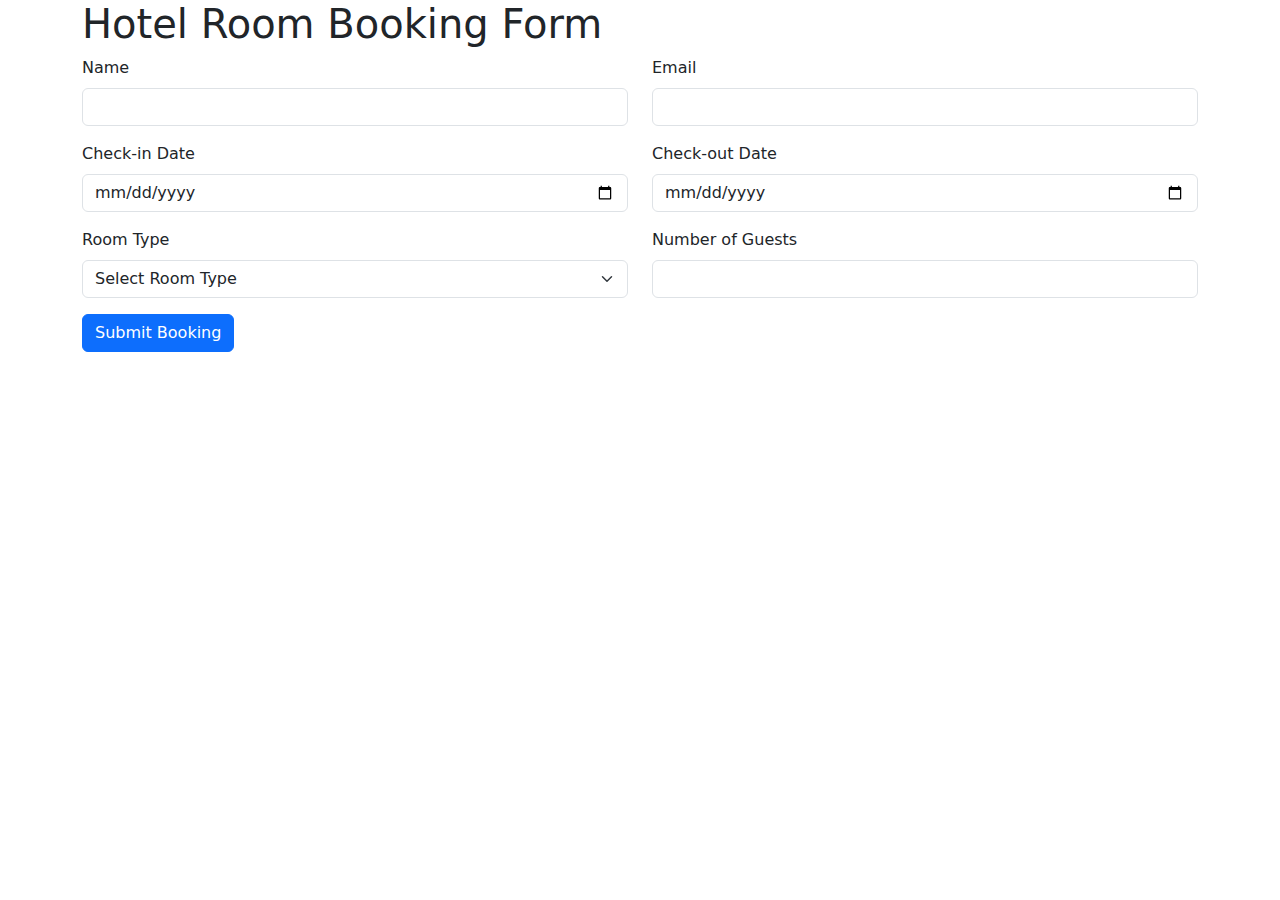
<file: Bootstrap/hotel/html/HotelBookrough.html>
<!DOCTYPE html>
<html lang="en">
<head>
    <meta charset="UTF-8">
    <meta http-equiv="X-UA-Compatible" content="IE=edge">
    <meta name="viewport" content="width=device-width, initial-scale=1.0">
    <title>Document</title>
    
    <link rel="stylesheet" href="https://cdn.jsdelivr.net/npm/bootstrap@5.2.3/dist/css/bootstrap.min.css">
</head>
<body>
    <script>

        // Wait for document to load
// document.addEventListener("DOMContentLoaded", function() {
//   const bookingForm = document.getElementById("booking-form");
//   const paymentButton = document.getElementById("payment-button");
  
//   // Listen for form submit
//   bookingForm.addEventListener("submit", function(event) {
//     event.preventDefault();
    
//     // Simulate hotel staff accepting room booking
//     setTimeout(function() {
//       paymentButton.classList.remove("d-none");
//     }, 5000); // Change delay as desired
    
//     // Display success message to user
//     alert("Your room booking request has been submitted. You will receive an email confirmation shortly.");
//   });
// });

$(document).ready(function() {
  $("#bookNowButton").click(function() {
    $("#bookNowButton").prop("disabled", true);
    $("#bookNowButton").html("Booking Requested...");
    setTimeout(function() {
      if ($("#bookNowButton").html() == "Booking Requested...") {
        $("#bookNowButton").prop("disabled", false);
        $("#bookNowButton").html("Book Now");
        alert("Sorry, your booking request was not accepted. Please try again later.");
      }
    }, 5000);
    $.ajax({
      type: "POST",
      url: "bookRoom.php",
      data: $("#bookingForm").serialize(),
      success: function(data) {
        if (data == "success") {
          $("#bookNowButton").prop("disabled", false);
          $("#bookNowButton").html("Pay Now");
        } else {
          alert("Sorry, there was an error processing your booking request. Please try again later.");
        }
      }
    });
  });
});

    </script>
    <div class="container">
        <h1>Hotel Room Booking Form</h1>
        <form id="booking-form">
          <div class="row">
            <div class="col-md-6 mb-3">
              <label for="name" class="form-label">Name</label>
              <input type="text" class="form-control" id="name" name="name" required>
            </div>
            <div class="col-md-6 mb-3">
              <label for="email" class="form-label">Email</label>
              <input type="email" class="form-control" id="email" name="email" required>
            </div>
          </div>
          <div class="row">
            <div class="col-md-6 mb-3">
              <label for="check-in-date" class="form-label">Check-in Date</label>
              <input type="date" class="form-control" id="check-in-date" name="check_in_date" required>
            </div>
            <div class="col-md-6 mb-3">
              <label for="check-out-date" class="form-label">Check-out Date</label>
              <input type="date" class="form-control" id="check-out-date" name="check_out_date" required>
            </div>
          </div>
          <div class="row">
            <div class="col-md-6 mb-3">
              <label for="room-type" class="form-label">Room Type</label>
              <select class="form-select" id="room-type" name="room_type" required>
                <option value="">Select Room Type</option>
                <option value="single">Single Room</option>
                <option value="double">Double Room</option>
                <option value="suite">Suite</option>
              </select>
            </div>
            <div class="col-md-6 mb-3">
              <label for="number-of-guests" class="form-label">Number of Guests</label>
              <input type="number" class="form-control" id="number-of-guests" name="number_of_guests" required>
            </div>
          </div>
          <button type="submit" class="btn btn-primary">Submit Booking</button>
          <button type="button" class="btn btn-success d-none" id="payment-button">Proceed to Payment</button>
        </form>
      </div>
       <!-- Bootstrap Bundle with Popper -->
  <script src="https://cdn.jsdelivr.net/npm/bootstrap@5.2.3/dist/js/bootstrap.bundle.min.js"></script>
      
</body>
</html>
</file>
